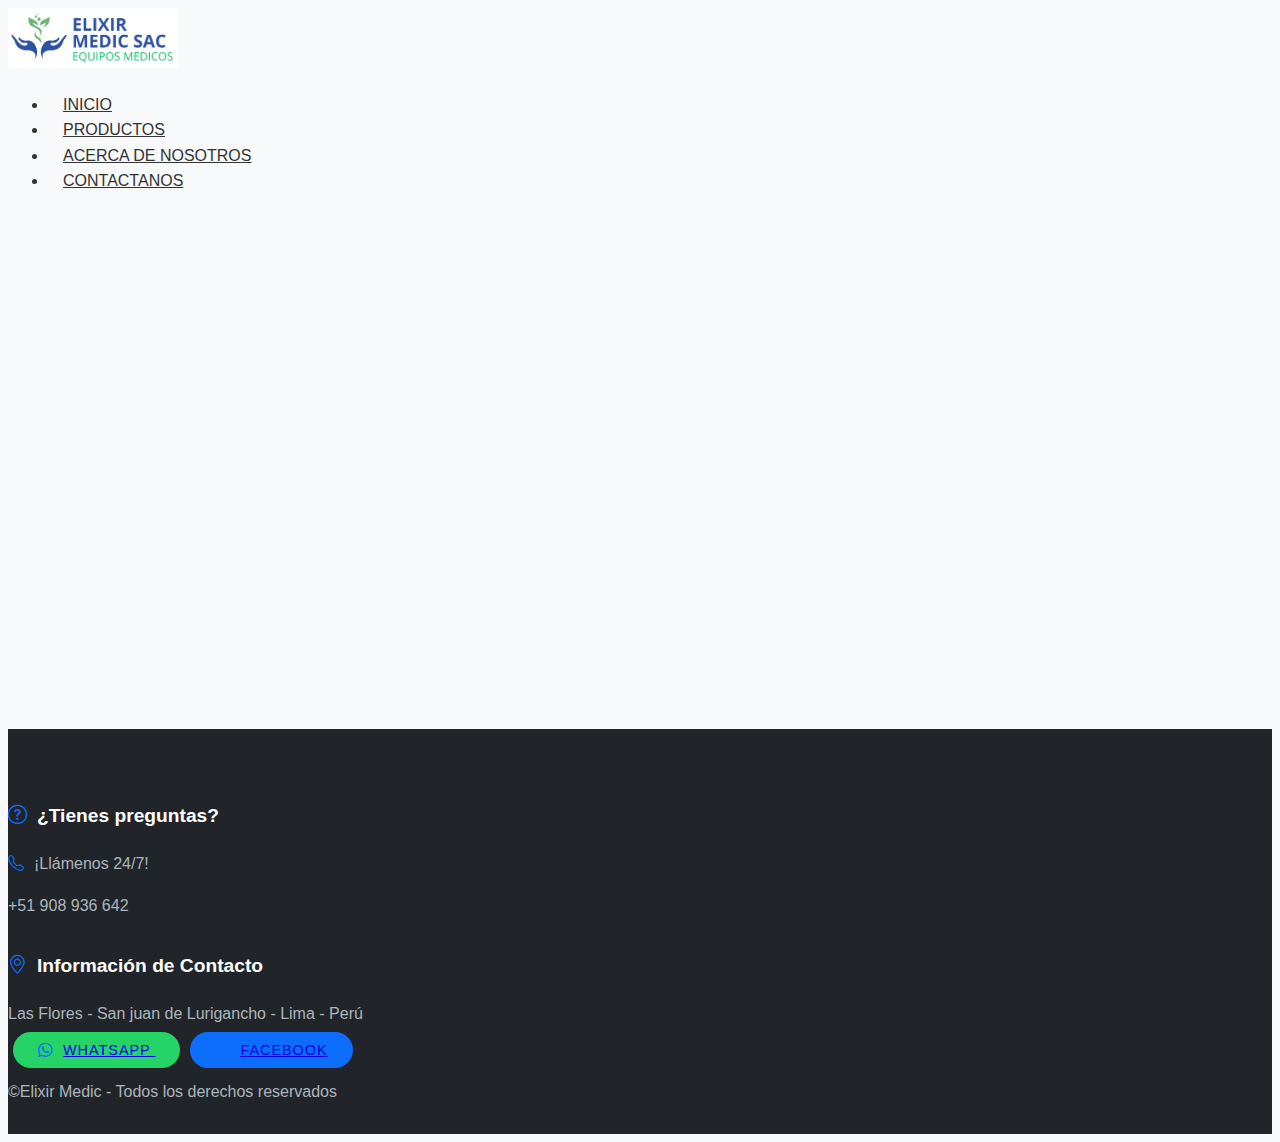
<file: contactanos.html>
<!DOCTYPE html>
<html lang="es">
<head>
    <meta charset="UTF-8">
    <meta name="viewport" content="width=device-width, initial-scale=1.0">
    <title>Formulario de Contacto</title>
    <link href="https://cdn.jsdelivr.net/npm/bootstrap@5.3.2/dist/css/bootstrap.min.css" rel="stylesheet" integrity="sha384-T3c6CoIi6uLrA9TneNEoa7RxnatzjcDSCmG1MXxSR1GAsXEV/Dwwykc2MPK8M2HN" crossorigin="anonymous">
    <link rel="stylesheet" href="https://cdn.jsdelivr.net/npm/bootstrap-icons@1.11.1/font/bootstrap-icons.css">
    <link rel="stylesheet" href="css/index.css">
</head>
<body>
    <header class="py-3 bg-light shadow-sm">
        <div class="container">
            <div class="row align-items-center">
                <div class="col-lg-3 col-md-4"> 
                    <img src="Imagenes/logo.elixir.png" alt="Elix Logo" class="img-fluid" style="max-height: 60px;"> 
                </div>
                <div class="col-lg-9 col-md-8"> 
                    <nav>
                        <ul class="nav justify-content-md-end flex-column flex-md-row"> 
                            <li class="nav-item"><a class="nav-link fw-bold" href="index.html">INICIO</a></li>
                            <li class="nav-item"><a class="nav-link fw-bold" href="Productos.html">PRODUCTOS</a></li>
                            <li class="nav-item"><a class="nav-link fw-bold" href="Acerca-de-nosotros.html">ACERCA DE NOSOTROS</a></li>
                            <li class="nav-item"><a class="nav-link fw-bold active" href="contactanos.html">CONTACTANOS</a></li>
                        </ul>
                    </nav>
                </div>
            </div>
        </div>
    </header>

    <section id="contacto" class="container my-5">
        <div class="row justify-content-center">
            <div class="col-lg-8">
                <div class="card shadow">
                    <div class="card-header bg-primary text-white text-center py-3">
                        <h2 class="card-title mb-0"><i class="bi bi-chat-left-text me-2"></i>¡Contáctanos! 👋</h2>
                    </div>
                    <div class="card-body p-4">
                        <p class="text-center mb-4">Estamos aquí para ayudarte. Completa el siguiente formulario y nos pondremos en contacto contigo a la brevedad.</p>
                        
                        <form action="URL_DE_PROCESAMIENTO" method="POST" class="needs-validation" novalidate>
                            <div class="mb-3">
                                <label for="nombre" class="form-label fw-semibold">Nombre Completo</label>
                                <div class="input-group">
                                    <span class="input-group-text"><i class="bi bi-person-fill"></i></span>
                                    <input type="text" class="form-control" id="nombre" name="nombre" placeholder="Escribe tu nombre y apellido" required>
                                </div>
                                <div class="invalid-feedback">
                                    Por favor, ingresa tu nombre completo.
                                </div>
                            </div>

                            <div class="mb-3">
                                <label for="email" class="form-label fw-semibold">Correo Electrónico</label>
                                <div class="input-group">
                                    <span class="input-group-text"><i class="bi bi-envelope-fill"></i></span>
                                    <input type="email" class="form-control" id="email" name="email" placeholder="ejemplo@correo.com" required>
                                </div>
                                <div class="invalid-feedback">
                                    Por favor, ingresa una dirección de correo válida.
                                </div>
                            </div>

                            <div class="mb-4">
                                <label for="mensaje" class="form-label fw-semibold">Mensaje</label>
                                <div class="input-group">
                                    <span class="input-group-text"><i class="bi bi-chat-left-text-fill"></i></span>
                                    <textarea class="form-control" id="mensaje" name="mensaje" rows="5" placeholder="Escribe aquí tu consulta o mensaje..." required></textarea>
                                </div>
                                <div class="invalid-feedback">
                                    Por favor, escribe tu mensaje.
                                </div>
                            </div>

                            <div class="d-grid gap-2">
                                <button type="submit" class="btn btn-primary btn-lg py-2">
                                    <i class="bi bi-send-fill me-2"></i>Enviar Mensaje
                                </button>
                            </div>
                        </form>
                    </div>
                </div>
            </div>
        </div>
    </section>

    <footer class="bg-dark text-white py-4 mt-auto">
        <div class="container">
            <div class="row text-center text-md-start">
                <div class="col-md-4 mb-3">
                    <h5 class="fw-bold"><i class="bi bi-question-circle me-2"></i>¿Tienes preguntas?</h5>
                    <p><i class="bi bi-telephone me-2"></i>¡Llámenos 24/7!</p>
                    <p>+51 908 936 642</p>
                </div>
                <div class="col-md-4 mb-3">
                    <h5 class="fw-bold"><i class="bi bi-geo-alt me-2"></i>Información de Contacto</h5>
                    <p>Las Flores - San juan de Lurigancho - Lima - Perú</p>
                </div>
                <div class="col-md-4 mb-3 text-center text-md-end">
                    <a href="https://wa.me/+51908936642" class="btn btn-success mb-2 me-2">
                        <i class="bi bi-whatsapp me-1"></i>WhatsApp
                    </a>
                    <a href="https://www.facebook.com/share/15wCpftD2w/" class="btn btn-primary mb-2">
                        <i class="bi bi-facebook me-1"></i>Facebook
                    </a>
                    <p class="mt-3 mb-0">©Elixir Medic - Todos los derechos reservados</p>
                </div>
            </div>
        </div>
    </footer>
    <script src="https://cdn.jsdelivr.net/npm/bootstrap@5.3.2/dist/js/bootstrap.bundle.min.js" integrity="sha384-C6RzsynM9kWDrMNeT87bh95OGNyZPhcTNXj1NW7RuBCsyN/o0jlpcV8Qyq46cDfL" crossorigin="anonymous"></script>
</body>
</html>
</file>
<file: css/index.css>
body {
    font-family: 'Roboto', sans-serif;
    background-color: #f8f9fa;
    color: #333;
    line-height: 1.6;
}

.navbar {
    padding: 15px 0;
    transition: all 0.3s ease;
    background-color: #fff !important;
    box-shadow: 0 2px 10px rgba(0, 0, 0, 0.1);
}

.navbar-brand img {
    transition: all 0.3s ease;
}

.navbar-brand img:hover {
    transform: scale(1.05);
}

.nav-link {
    color: #333 !important;
    font-weight: 500;
    padding: 8px 15px;
    transition: all 0.3s ease;
    position: relative;
}

.nav-link:hover {
    color: #0d6efd !important;
}

.nav-link::after {
    content: '';
    position: absolute;
    bottom: 0;
    left: 15px;
    width: 0;
    height: 2px;
    background-color: #0d6efd;
    transition: width 0.3s ease;
}

.nav-link:hover::after {
    width: calc(100% - 30px);
}

.navbar-toggler {
    border: none;
    padding: 0.5rem;
}

.navbar-toggler:focus {
    box-shadow: none;
}

.hero-section {
    background: linear-gradient(rgba(0, 82, 147, 0.8), rgba(0, 82, 147, 0.8)), 
                url('../Imagenes/medical-bg.jpg') no-repeat center center;
    background-size: cover;
    padding: 100px 0;
    color: white;
    text-shadow: 1px 1px 3px rgba(0, 0, 0, 0.3);
}

.hero-section h1 {
    font-size: 3rem;
    font-weight: 700;
    margin-bottom: 1rem;
    color: #fff;
}

.hero-section h2 {
    font-size: 2rem;
    font-weight: 600;
    margin-bottom: 1.5rem;
    color: #fff;
}

.hero-section p {
    font-size: 1.2rem;
    max-width: 800px;
    margin: 0 auto;
}

main {
    padding: 60px 0;
}

.card {
    transition: all 0.3s ease;
    border-radius: 10px;
    overflow: hidden;
    border: none;
    margin-bottom: 30px;
}

.card:hover {
    transform: translateY(-10px);
    box-shadow: 0 15px 30px rgba(0, 0, 0, 0.1) !important;
}

.card-img-top {
    object-fit: contain;
    height: 200px;
    transition: transform 0.3s ease;
    padding: 20px;
    background-color: #f8f9fa;
}

.card:hover .card-img-top {
    transform: scale(1.05);
}

.card-body {
    padding: 20px;
}

.card-title {
    font-size: 1.1rem;
    font-weight: 600;
    margin-bottom: 15px;
    color: #333;
}

.btn {
    font-weight: 500;
    padding: 10px 25px;
    border-radius: 50px;
    transition: all 0.3s ease;
    text-transform: uppercase;
    letter-spacing: 1px;
    font-size: 0.9rem;
}

.btn-primary {
    background-color: #0d6efd;
    border-color: #0d6efd;
}

.btn-primary:hover {
    background-color: #0b5ed7;
    border-color: #0a58ca;
    transform: translateY(-3px);
    box-shadow: 0 5px 15px rgba(13, 110, 253, 0.3);
}

.btn-success {
    background-color: #25D366;
    border-color: #25D366;
}

.btn-success:hover {
    background-color: #1da851;
    border-color: #1da851;
    transform: translateY(-3px);
    box-shadow: 0 5px 15px rgba(37, 211, 102, 0.3);
}

footer {
    background-color: #212529;
    padding: 40px 0 20px;
}

footer h5 {
    color: #fff;
    font-weight: 600;
    margin-bottom: 20px;
    font-size: 1.2rem;
}

footer p {
    margin-bottom: 10px;
    color: #adb5bd;
}

footer i {
    color: #0d6efd;
    margin-right: 10px;
    width: 20px;
    text-align: center;
}

footer .btn {
    margin: 5px;
}

@keyframes fadeIn {
    from { opacity: 0; transform: translateY(20px); }
    to { opacity: 1; transform: translateY(0); }
}

.card {
    animation: fadeIn 0.5s ease forwards;
    opacity: 0;
}

.card:nth-child(1) { animation-delay: 0.1s; }
.card:nth-child(2) { animation-delay: 0.2s; }
.card:nth-child(3) { animation-delay: 0.3s; }
.card:nth-child(4) { animation-delay: 0.4s; }

.navbar.scrolled {
    padding: 10px 0;
    box-shadow: 0 2px 10px rgba(0, 0, 0, 0.1);
}

@media (max-width: 992px) {
    .hero-section {
        padding: 80px 0;
    }
    
    .hero-section h1 {
        font-size: 2.5rem;
    }
    
    .hero-section h2 {
        font-size: 1.8rem;
    }
}

@media (max-width: 768px) {
    .hero-section {
        padding: 60px 0;
    }
    
    .hero-section h1 {
        font-size: 2rem;
    }
    
    .hero-section h2 {
        font-size: 1.5rem;
    }
    
    .hero-section p {
        font-size: 1rem;
    }
    
    footer .col-md-4 {
        margin-bottom: 30px;
        text-align: center !important;
    }
    
    footer .d-flex {
        justify-content: center !important;
    }
}

@media (max-width: 576px) {
    .navbar-brand img {
        height: 50px;
    }
    
    .hero-section h1 {
        font-size: 1.8rem;
    }
    
    .card {
        margin-bottom: 20px;
    }
}
</file>
